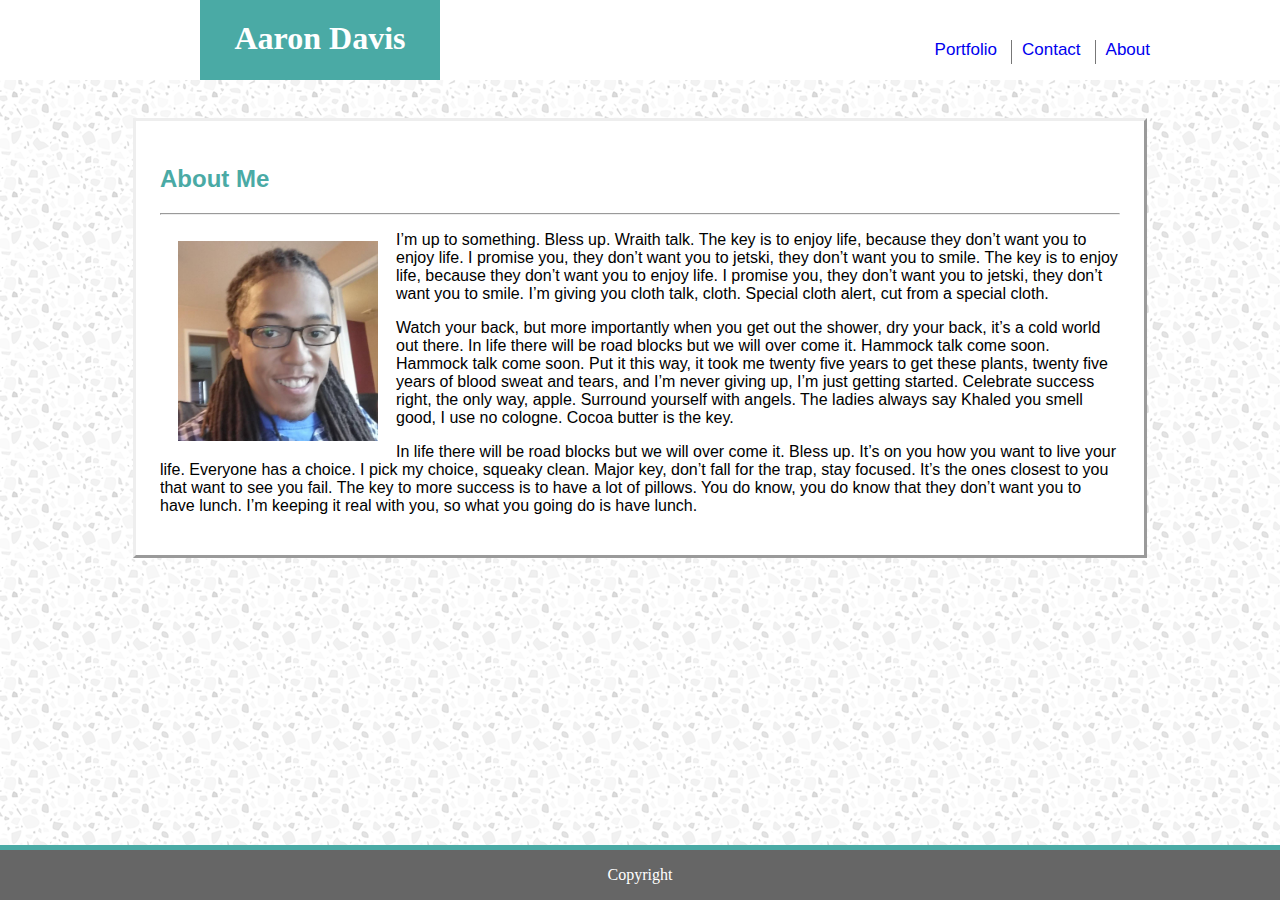
<file: index.html>
<!DOCTYPE html>
<html lang="en-us">

<head>
  <meta charset="UTF-8">
  <title>About Me</title>
  <link rel="stylesheet" type="text/css" href="assets/css/style.css">
</head>
   
<body>
 <div class="container">
    <header>
      <div class="margin">
      <h1>Aaron Davis</h1>
       
      <div class="topnav">
        <ul>
          <li><a href="portfolio.html">Portfolio</a></li>
          <li><a href="contact.html">Contact</a></li>
          <li><a class="active" href="index.html">About</a></li>
        </ul>
      </div>
    </div>
    </header>
<br>
<div id="content">
  <section class="clearfix">
  <h2>About Me</h2>
  <hr >
      <img src="assets/images/Me-AaronDavis.jpg" width="200px" height="200px">
    <p>I’m up to something. Bless up. Wraith talk. The key is to enjoy life, because they don’t want you to enjoy life. 
      I promise you, they don’t want you to jetski, they don’t want you to smile. The key is to enjoy life, because they don’t want you to enjoy life. 
      I promise you, they don’t want you to jetski, they don’t want you to smile. I’m giving you cloth talk, cloth. Special cloth alert, cut from a special cloth.
    </p>
      
    <p>Watch your back, but more importantly when you get out the shower, dry your back, it’s a cold world out there. 
        In life there will be road blocks but we will over come it. Hammock talk come soon. Hammock talk come soon. 
        Put it this way, it took me twenty five years to get these plants, twenty five years of blood sweat and tears, and I’m never giving up, 
        I’m just getting started. Celebrate success right, the only way, apple. Surround yourself with angels. 
        The ladies always say Khaled you smell good, I use no cologne. Cocoa butter is the key.
    </p>
    <p>In life there will be road blocks but we will over come it. Bless up. It’s on you how you want to live your life. Everyone has a choice. 
      I pick my choice, squeaky clean. Major key, don’t fall for the trap, stay focused. It’s the ones closest to you that want to see you fail. 
      The key to more success is to have a lot of pillows. You do know, you do know that they don’t want you to have lunch. I’m keeping it real with you, so what you going do is have lunch.
    </p>
   
    </section>

</div>

<div class="footer">
  <p>Copyright</p>
</div>


</body>
</file>
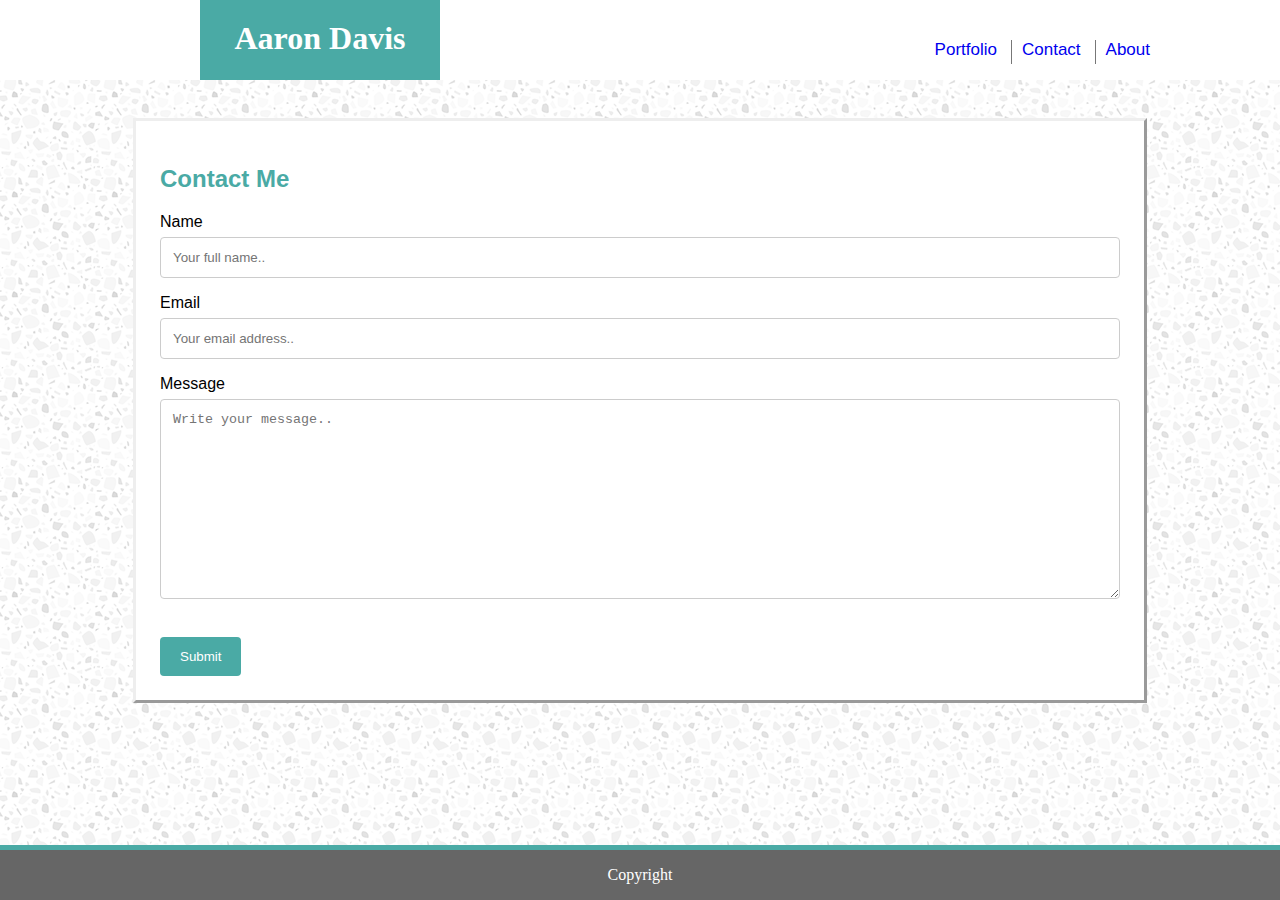
<file: contact.html>
<!DOCTYPE html>
<html lang="en-us">

<head>
  <meta charset="UTF-8">
  <title>Contact</title>
  <link rel="stylesheet" type="text/css" href="assets/css/style.css">
</head>
   
<body>
 <div class="container">
    <header>
    <div class="margin">
      <h1>Aaron Davis</h1>
       
      <div class="topnav">
        <ul>
          <li><a href="portfolio.html">Portfolio</a></li>
          <li><a class="actve" href="contact.html">Contact</a></li>
          <li><a href="index.html">About</a></li>
        </ul>
      </div>
    
    </header>
<br>
<div id="content">
 <section class="clearfix">  
<h2>Contact Me</h2>
<form action="action_page.php">

    <label for="fname">Name</label><br>
    <input type="text" id="fname" name="fullname" placeholder="Your full name..">
<br>
    <label for="email">Email</label><br>
    <input type="text" id="email" name="emailaddress" placeholder="Your email address..">
<br>

    <label for="message">Message</label><br>
    <textarea id="message" name="message" placeholder="Write your message.." style="height:200px"></textarea>
<br>
<br>
    <input type="submit" value="Submit">
</section>
</div>
  </form>
</div>
</div>
<div class="footer">
  <p>Copyright</p>
        </div>

</body>
</file>
<file: assets/css/style.css>
body {
    background-image: url(../images/light-grey-terrazzo.png);
    margin: 0%;
}

.margin {
    width: 960px;
    margin: auto;
    clear: both;
}

header {
    background: #ffffff;
    top: 0px;
    margin-bottom: 20px;
    padding: 40px;
    width: 100%;
}

.container {
    margin: 0 auto 0 auto;
}

#content {
    width: 960px;
    background: white;
    padding: 24px;
    font-family: Arial, Helvetica, sans-serif;
    border-style: outset;
    margin: auto;
}

h1 {
    float: left;
    padding: 20px 0px;
    background: #4aaaa5;
    color: white;
    position: fixed;
    text-align: center;
    margin: 0;
    top: 0;
    width: 240px;
    height: 40px; 
    clear: both;
    font-family: 'Georgia', Times, 'Times New Roman', serif;
}

h2 {
    color: #4aaaa5;
}
.clearfix {
    clear: initial;
    overflow: auto;
}

img {
    float: left;
    padding: 18px
    
}

ul {
    list-style: none;
    float: right;
    margin: 0;
    

}

.topnav li {
    /* float: right; */
    color: #777777;
    height: 24px;
    padding: 0px 10px;
    border-left: 1px solid #777777;
    text-align: center;
    font-family: Arial, Helvetica, sans-serif;
    font-size: 17px;
    text-decoration: none;
    display: inline-block;
    clear: both;
    margin: 0;
}

li:last-child {
    border-right: none;
}

li:first-child {
    border-left: none;
}

li:hover {
    background-color: #CCCCCC

}

.footer {
    position: fixed;
    left: 0;
    bottom: 0;
    width: 100%;
    background-color: #666666;
    color: white;
    text-align: center;
    height: 50px;
    margin-top: 10px;
    border-top: 5px solid #4aaaa5;
}

input[type=text], select, textarea {
    width: 960px; /* Full width */
    padding: 12px; /* Some padding */  
    border: 1px solid #ccc; /* Gray border */
    border-radius: 4px; /* Rounded borders */
    box-sizing: border-box; /* Make sure that padding and width stays in place */
    margin-top: 6px; /* Add a top margin */
    margin-bottom: 16px; /* Bottom margin */
    resize: vertical; /* Allow the user to vertically resize the textarea (not horizontally) */
}

input[type=submit] {
    background-color: #4aaaa5;
    color: white;
    padding: 12px 20px;
    border: none;
    border-radius: 4px;
    cursor: pointer;
}

.box-4, .box-5 {
    float: left;
    overflow: hidden;
}

.box {
    height: 150px;
    width: 150px;
}

a:link {
    text-decoration: none;
}

a:visited {
    text-decoration: none;
}

a:hover {
    text-decoration: underline;
}

a:active {
    text-decoration: underline;
}


div.gallery {
    margin: 5px;
    float: left;

}

div.gallery img {
    width: 100%;
    height: auto;
}

div.desc {
    padding: 15px;
    text-align: center;
}
</file>
